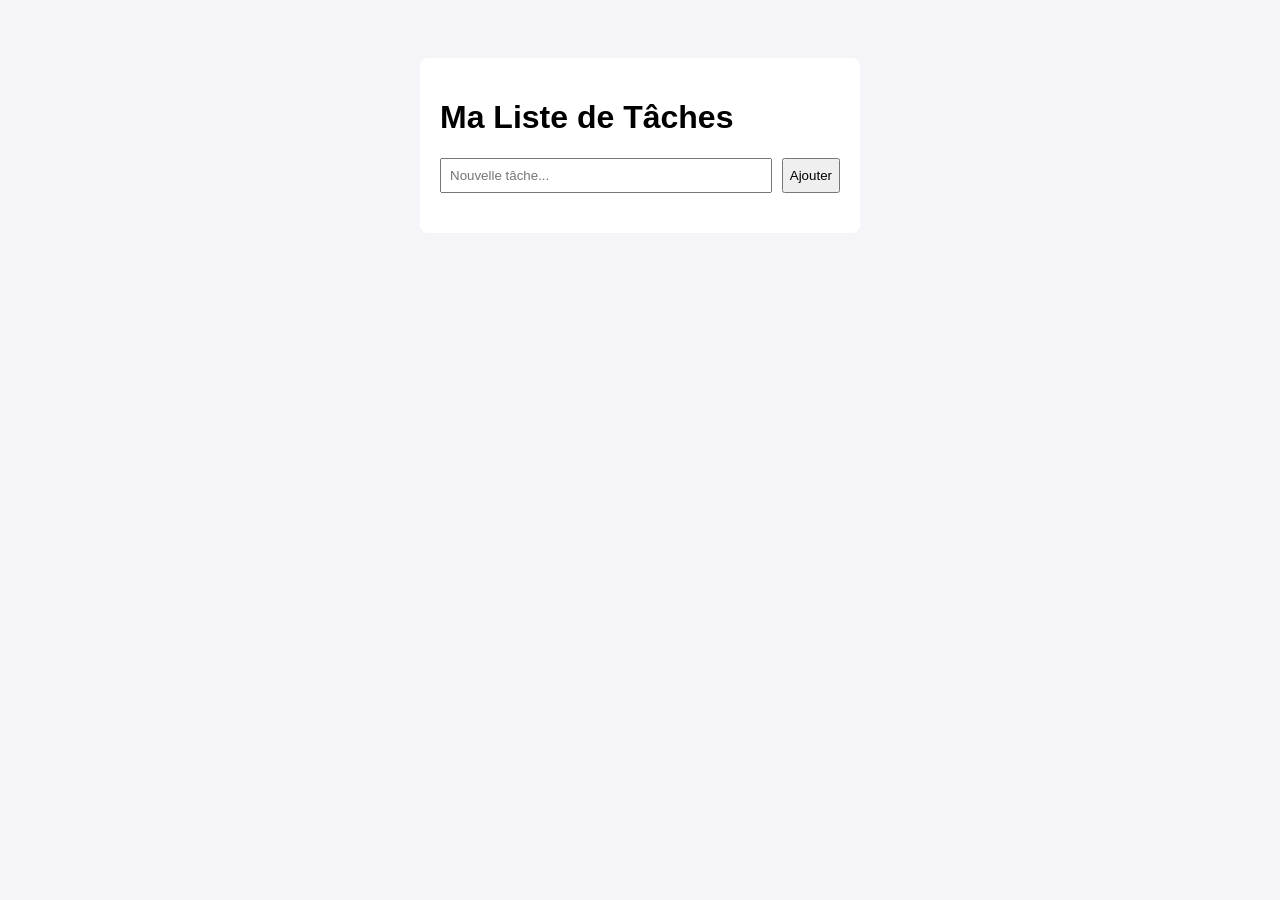
<file: TP1_API FETCH/ex_1/index.html>
<!DOCTYPE html>
<html lang="fr">
<head>
    <meta charset="UTF-8">
    <title>Ma To-Do List API</title>
    <link rel="stylesheet" href="style.css">
</head>
<body>
    <div class="container">
        <h1>Ma Liste de Tâches</h1>
        
        <form id="todo-form">
            <input type="text" id="todo-input" placeholder="Nouvelle tâche..." required>
            <button type="submit">Ajouter</button>
        </form>

        <div id="message" class="hidden"></div>

        <ul id="todo-list"></ul>
    </div>
    <script src="script.js"></script>
</body>
</html>
</file>
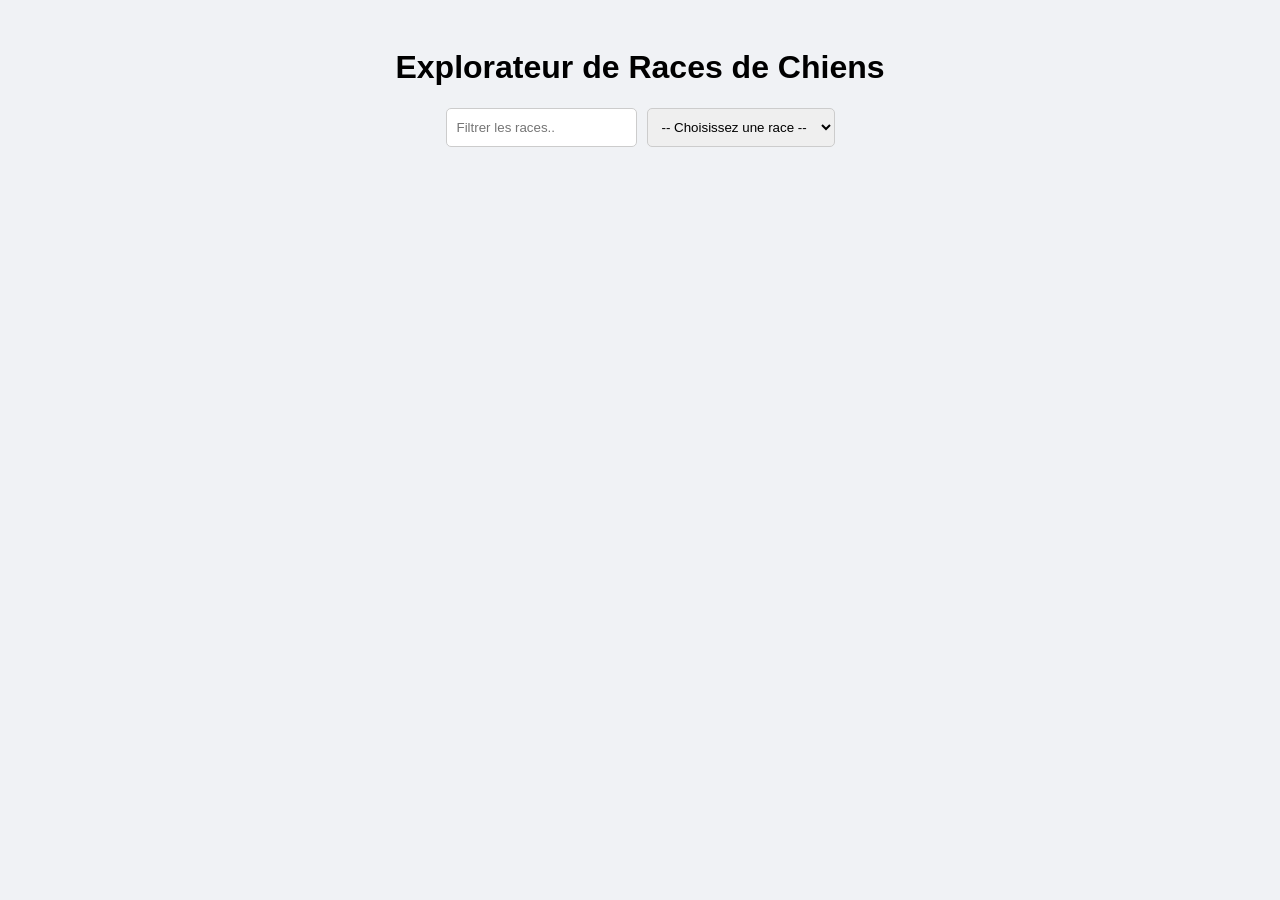
<file: TP1_API FETCH/ex_2/index.html>
<!DOCTYPE html>
<html lang="fr">
<head>
    <meta charset="UTF-8">
    <title>Recherche de Chiens</title>
    <link rel="stylesheet" href="style.css">
</head>
<body>
    <div class="container">
        <h1>Explorateur de Races de Chiens</h1>
        
        <div class="controls">
            <input type="text" id="search-breed" placeholder="Filtrer les races..">
            <select id="breed-select">
                <option value="">-- Choisissez une race --</option>
            </select>
        </div>

        <div id="dog-grid" class="grid"></div>
    </div>
    <script src="script.js"></script>
</body>
</html>
</file>
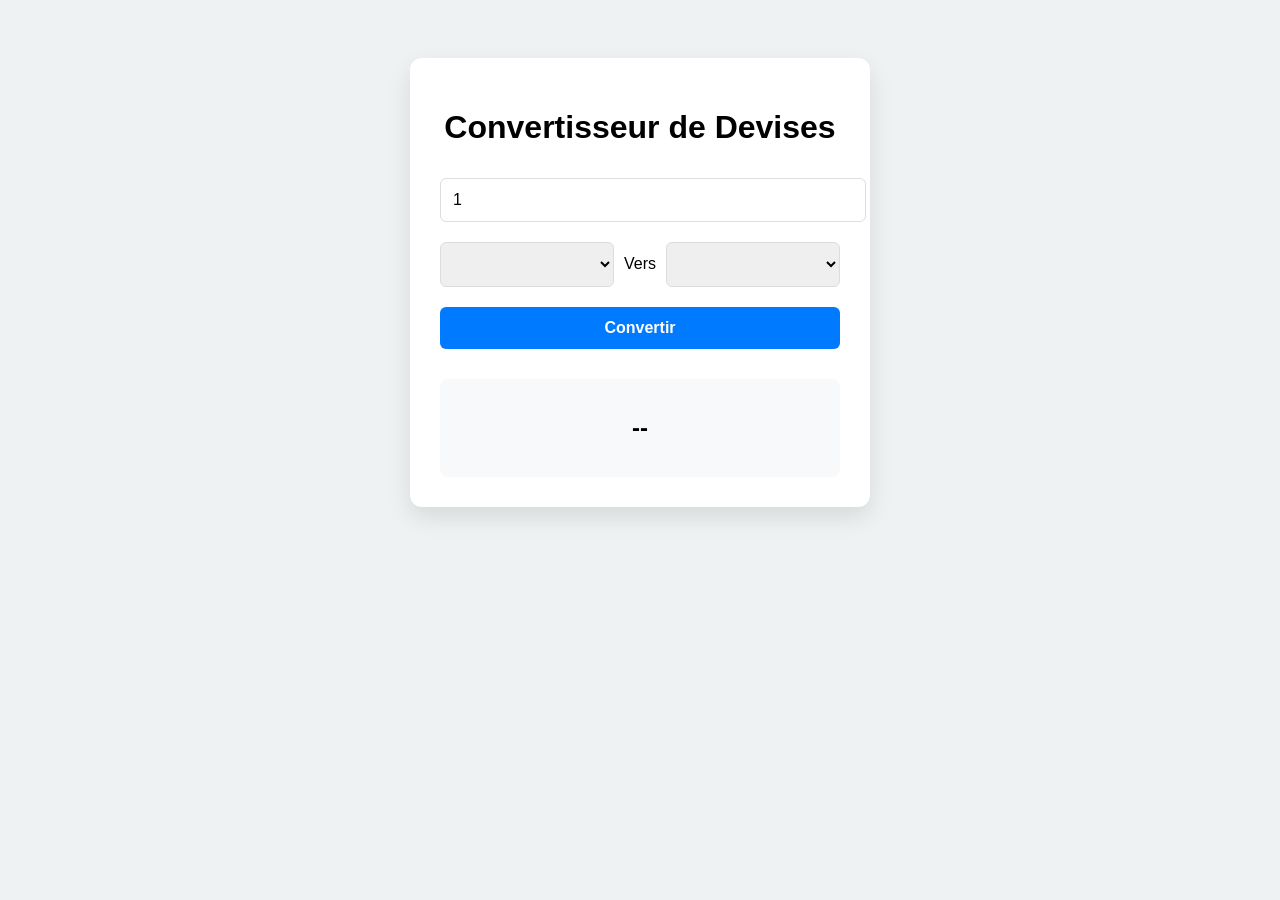
<file: TP1_API FETCH/ex_3/index.html>
<!DOCTYPE html>
<html lang="fr">
<head>
    <meta charset="UTF-8">
    <title>Convertisseur de Devises</title>
    <link rel="stylesheet" href="style.css">
</head>
<body>
    <div class="container">
        <h1>Convertisseur de Devises</h1>
        
        <div class="converter-box">
            <input type="number" id="amount" placeholder="Montant" value="1">
            
            <div class="select-group">
                <select id="from-currency"></select>
                <span>Vers</span>
                <select id="to-currency"></select>
            </div>

            <button id="convert-btn">Convertir</button>
            
            <div id="result-container">
                <h2 id="result-text">--</h2>
            </div>
        </div>
    </div>
    <script src="script.js"></script>
</body>
</html>
</file>
<file: TP1_API FETCH/ex_1/style.css>
body { font-family: sans-serif; background: #f4f4f9; display: flex; justify-content: center; }

.container { width: 400px; margin-top: 50px; background: white; padding: 20px; border-radius: 8px; shadow: 0 2px 10px rgba(0,0,0,0.1); }

form { display: flex; gap: 10px; margin-bottom: 20px; }

input { flex: 1; padding: 8px; }

ul { list-style: none; padding: 0; }

li { padding: 10px; border-bottom: 1px solid #eee; display: flex; justify-content: space-between; align-items: center; }

.completed { text-decoration: line-through; color: gray; }

#message { padding: 10px; margin-bottom: 10px; border-radius: 4px; background: #d4edda; color: #155724; }

.hidden { display: none; }
</file>
<file: TP1_API FETCH/ex_2/style.css>
body { font-family: 'Segoe UI', sans-serif; background: #f0f2f5; padding: 20px; }
.container { max-width: 900px; margin: auto; text-align: center; }
.controls { margin-bottom: 30px; display: flex; gap: 10px; justify-content: center; }
input, select { padding: 10px; border-radius: 5px; border: 1px solid #ccc; }

.grid { 
    display: grid; 
    grid-template-columns: repeat(auto-fill, minmax(200px, 1fr)); 
    gap: 15px; 
}
.grid img { 
    width: 100%; 
    height: 200px; 
    object-fit: cover; 
    border-radius: 8px; 
    box-shadow: 0 4px 6px rgba(0,0,0,0.1);
}
</file>
<file: TP1_API FETCH/ex_3/style.css>
body { font-family: 'Arial', sans-serif; background: #eef2f3; display: flex; justify-content: center; padding: 50px; }

.container { background: white; padding: 30px; border-radius: 12px; box-shadow: 0 10px 25px rgba(0,0,0,0.1); width: 100%; max-width: 400px; text-align: center; }

input, select, button { width: 100%; padding: 12px; margin: 10px 0; border: 1px solid #ddd; border-radius: 6px; font-size: 16px; }

button { background: #007bff; color: white; border: none; cursor: pointer; font-weight: bold; }

button:hover { background: #0056b3; }

.select-group { display: flex; align-items: center; gap: 10px; }

#result-container { margin-top: 20px; padding: 15px; background: #f8f9fa; border-radius: 8px; }
</file>
